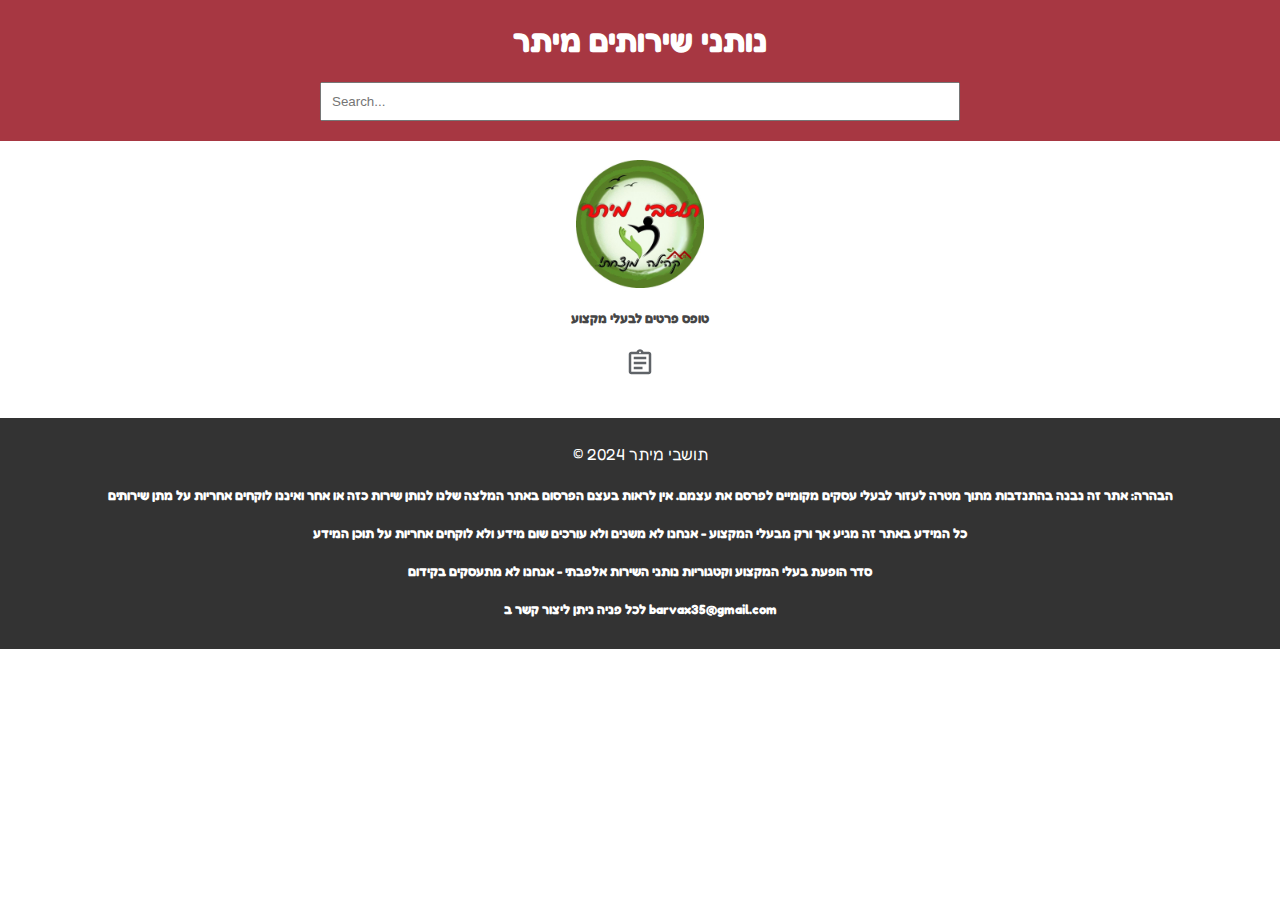
<file: index.html>
<!DOCTYPE html>
<html lang="en">
<head>
    <script src="https://cdn.sheetjs.com/xlsx-latest/package/dist/xlsx.full.min.js"></script>

    <meta charset="UTF-8">
    <link rel="shortcut icon" href="images/1.jpeg" type="image/x-icon">
    <meta name="viewport" content="width=device-width, initial-scale=1.0">
    <title>נותני שירותים מיתר</title>
    <link rel="stylesheet" href="styles.css">
</head>
<body>
    
   
    <header>
        <h1>נותני שירותים מיתר</h1>
        <input type="search" id ='searchbar' placeholder="Search...">

    </header>
   
    <img src="images/1.jpeg" alt="Main Image" id='logo' class="logo">
    <div class="main">
      
            <h5>טופס פרטים לבעלי מקצוע</h5>
            <a href="https://forms.gle/9BEsNSYiCxGMW1DV8"><img src="images/assignment_24dp_FILL0_wght400_GRAD0_opsz24.svg" class="icons" alt=""></a>
         
       
   
        <section class="cards"></section>
    </div>
    <div id="page1">
     
    </div>
    <div id="page2">

    </div>

        <footer>
            <p>© 2024 תושבי מיתר</p>
            <h5>הבהרה: אתר זה נבנה בהתנדבות מתוך מטרה לעזור לבעלי עסקים מקומיים לפרסם את עצמם.
                 אין לראות בעצם הפרסום באתר המלצה שלנו לנותן שירות כזה או אחר ואיננו לוקחים אחריות על מתן שירותים</h5>
            <h5>כל המידע באתר זה מגיע אך ורק מבעלי המקצוע - אנחנו לא משנים ולא עורכים שום מידע ולא לוקחים אחריות על תוכן המידע</h5>
            <h5>סדר הופעת בעלי המקצוע וקטגוריות נותני השירות אלפבתי - אנחנו לא מתעסקים בקידום </h5>
            <h5>לכל פניה ניתן ליצור קשר ב barvax35@gmail.com</h5>
        </footer>
   
    <script src="script.js"></script>
</body>
</html>
</file>
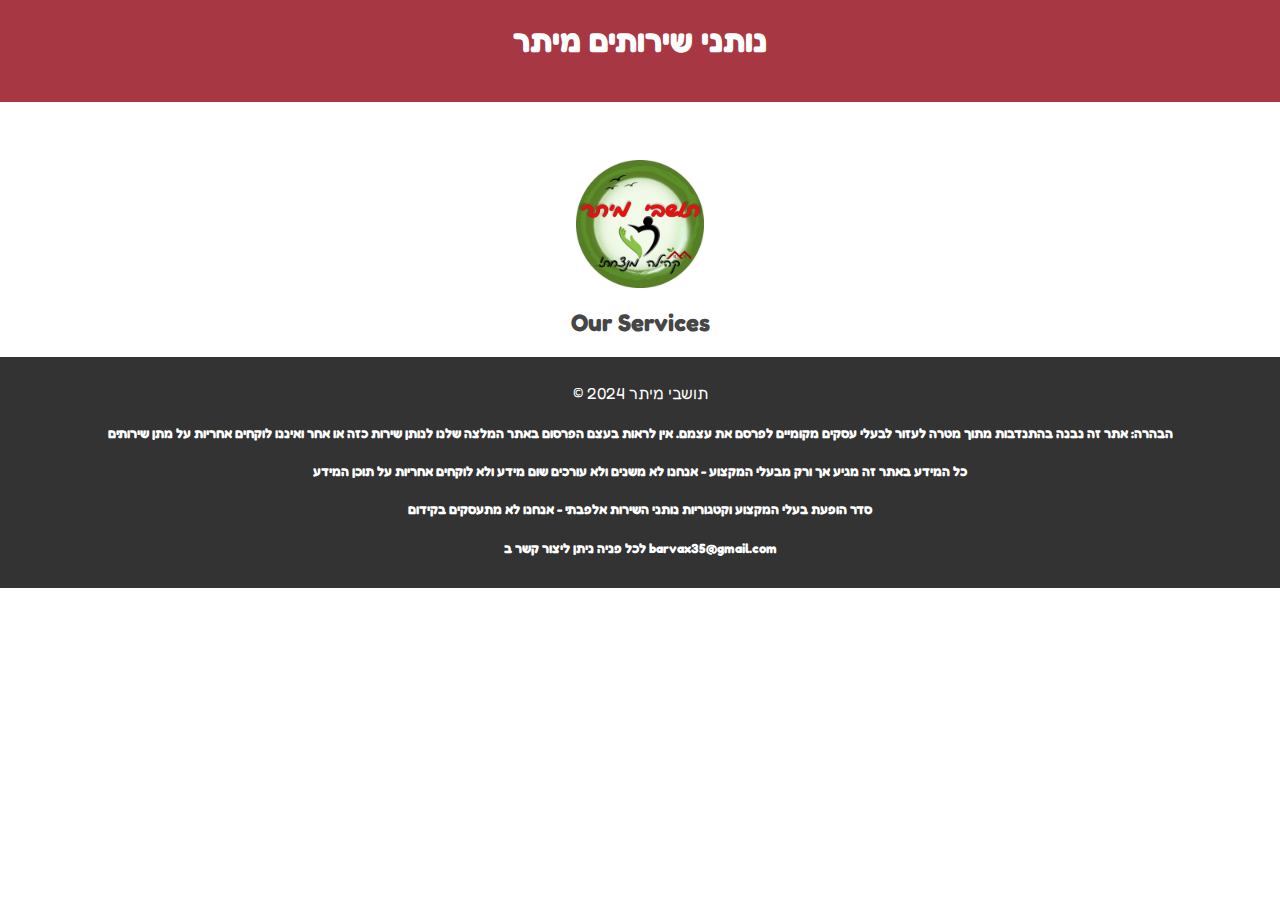
<file: index1.html>
<!DOCTYPE html>
<html lang="en">
<head>
    <script src="https://cdn.sheetjs.com/xlsx-latest/package/dist/xlsx.full.min.js"></script>
    <link rel="shortcut icon" href="images/1.jpeg" type="image/x-icon">
    <meta charset="UTF-8">
    <meta name="viewport" content="width=device-width, initial-scale=1.0">
    <title>נותני שירותים מיתר</title>
    <link rel="stylesheet" href="styles.css">
    <script src="script.js"></script>
</head>
<body>
    <!-- <div class="burger-menu">
        <button id="burger-toggle">☰</button>
        <div class="menu-content hidden">
            <ul>
                <li><a href="#home">Home</a></li>
                <li><a href="#services">Services</a></li>
                <li><a href="#contact">Contact</a></li>
            </ul>
        </div>
    </div> -->
   
    <header>
        <h1>נותני שירותים מיתר</h1>
      
  
    </header>
    <img src="images/1.jpeg" alt="Main Image" id='logo' class="logo">
    <div class="main">
        <h2 id="serviseTitle">Our Services</h2>
    
        <section class="cards1"></section>
    </div>

    <footer>
        <p>© 2024 תושבי מיתר</p>
        <h5>הבהרה: אתר זה נבנה בהתנדבות מתוך מטרה לעזור לבעלי עסקים מקומיים לפרסם את עצמם.
             אין לראות בעצם הפרסום באתר המלצה שלנו לנותן שירות כזה או אחר ואיננו לוקחים אחריות על מתן שירותים</h5>
        <h5>כל המידע באתר זה מגיע אך ורק מבעלי המקצוע - אנחנו לא משנים ולא עורכים שום מידע ולא לוקחים אחריות על תוכן המידע</h5>
        <h5>סדר הופעת בעלי המקצוע וקטגוריות נותני השירות אלפבתי - אנחנו לא מתעסקים בקידום </h5>
        <h5>לכל פניה ניתן ליצור קשר ב barvax35@gmail.com</h5>
    </footer>
   
    <script src="page1.js"></script>
</body>
</html>
</file>
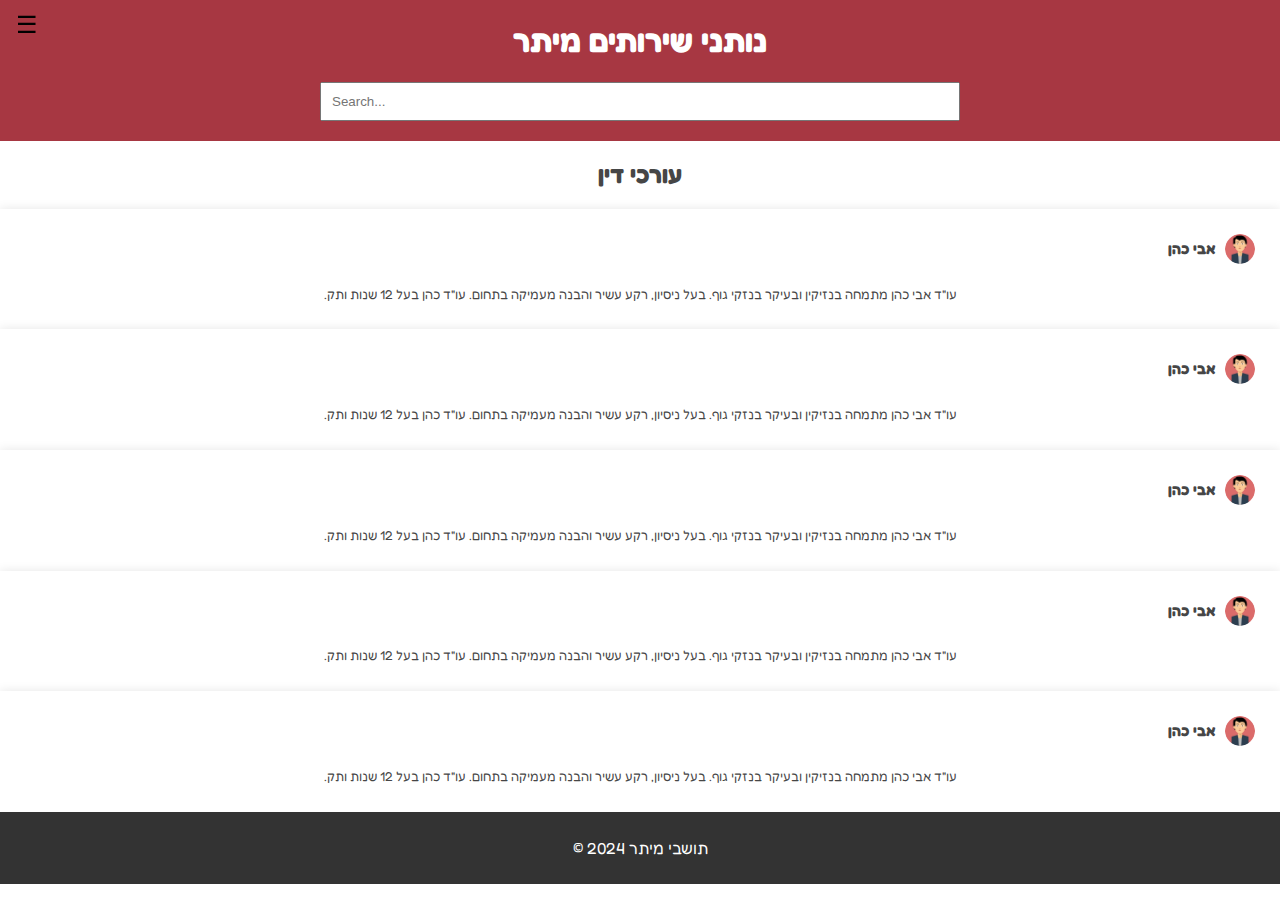
<file: page1.html>
<!DOCTYPE html>
<html lang="en">
<head>
    <meta charset="UTF-8">
    <meta name="viewport" content="width=device-width, initial-scale=1.0">
    <title>נותני שירותים מיתר</title>
    <link rel="stylesheet" href="styles.css">
</head>
<body>
    <div class="burger-menu">
        <button id="burger-toggle">☰</button>
        <div class="menu-content hidden">
            <ul>
                <li><a href="index.html">Home</a></li>
                <li><a href="#services">Services</a></li>
                <li><a href="#contact">Contact</a></li>
            </ul>
        </div>
    </div>
    <header>
        <h1>נותני שירותים מיתר</h1>
        <input type="search" placeholder="Search...">
    </header>
    
    <div class="main">
        <h2>עורכי דין</h2>
        <section class="cards1">
           
            <div class="card">
                <div class="user-title">
                 <img class="icons1" src="images/Programmer-512.webp" alt="">
                    <h3>אבי כהן</h3>
                 
                </div>
              
                <p>עו"ד אבי כהן מתמחה בנזיקין ובעיקר בנזקי גוף. בעל ניסיון, רקע עשיר והבנה מעמיקה בתחום.
                    עו"ד כהן בעל 12 שנות ותק.
                    </p>
            </div>
            <div class="card">
                <div class="user-title">
                 <img class="icons1" src="images/Programmer-512.webp" alt="">
                    <h3>אבי כהן</h3>
                 
                </div>
              
                <p>עו"ד אבי כהן מתמחה בנזיקין ובעיקר בנזקי גוף. בעל ניסיון, רקע עשיר והבנה מעמיקה בתחום.
                    עו"ד כהן בעל 12 שנות ותק.
                    </p>
            </div>
            <div class="card">
                <div class="user-title">
                 <img class="icons1" src="images/Programmer-512.webp" alt="">
                    <h3>אבי כהן</h3>
                 
                </div>
              
                <p>עו"ד אבי כהן מתמחה בנזיקין ובעיקר בנזקי גוף. בעל ניסיון, רקע עשיר והבנה מעמיקה בתחום.
                    עו"ד כהן בעל 12 שנות ותק.
                    </p>
            </div>
            <div class="card">
                <div class="user-title">
                 <img class="icons1" src="images/Programmer-512.webp" alt="">
                    <h3>אבי כהן</h3>
                 
                </div>
              
                <p>עו"ד אבי כהן מתמחה בנזיקין ובעיקר בנזקי גוף. בעל ניסיון, רקע עשיר והבנה מעמיקה בתחום.
                    עו"ד כהן בעל 12 שנות ותק.
                    </p>
            </div>
            <div class="card">
                <div class="user-title">
                 <img class="icons1" src="images/Programmer-512.webp" alt="">
                    <h3>אבי כהן</h3>
                 
                </div>
              
                <p>עו"ד אבי כהן מתמחה בנזיקין ובעיקר בנזקי גוף. בעל ניסיון, רקע עשיר והבנה מעמיקה בתחום.
                    עו"ד כהן בעל 12 שנות ותק.
                    </p>
            </div>
        </section>
    </div>

    <footer>
        <p>© 2024 תושבי מיתר</p>
    </footer>
    <script src="script.js"></script>
</body>
</html>
</file>
<file: styles.css>
@import url('https://fonts.googleapis.com/css2?family=Fredoka:wght@300..700&display=swap');

body, html {
    margin: 0;
    padding: 0;
    font-family: Arial, sans-serif;
    padding-top: 70px;
    font-family: "Fredoka", sans-serif;
    color: #464646;
}
a{
    color: inherit;
    text-decoration: none;
}
.burger-menu button {
    position: absolute;
    top: 10px;
    left: 10px;
    background: none;
    border: none;
    color: black;
    font-size: 24px;
    cursor: pointer;
    z-index: 1000;
}
.home{
    width: 20px;
  
}
.menu-content.hidden {
    display: none;
}

.menu-content ul {
    list-style-type: none;
    padding: 0;
    background-color: #f4f4f4;
    position: absolute;
    width: 200px;
    box-shadow: 0 0 5px rgba(0,0,0,0.5);
    left: 0;
    top: 50px;
    z-index: 1000;
}

.menu-content ul li a {
    display: block;
    padding: 10px;
    text-decoration: none;
    color: black;
    z-index: 1000;
}

header {
    text-align: center;
 

    background-color:#a73742;
    color: white;
   position: fixed;
   top: 0;
   width: 100%;
   z-index: 999;
   left: 0;
   padding-bottom: 20px;
}

header input[type="search"] {
    width: 50%;
    padding: 10px;
   
}

img {
    display: block;
    width: 100%;
    height: auto;
}

.cards {
    padding: 20px;
    display: grid;
    grid-template-columns: repeat(6, 1fr);
    gap: 20px;
    
}
.cards1{
    direction: rtl;
    
}

.card {
    background-color: white;
    padding: 15px;
    box-shadow: 0 0 10px rgba(0,0,0,0.1);
    text-align: center;
    font-size: 0.8em;
  
}
.card1 {
    background-color: white;
    padding: 15px;
    box-shadow: 0 0 10px rgba(0,0,0,0.1);
    text-align: center;
    font-size: 1.4em;
    margin: 25px;
}
footer {
    text-align: center;
    padding: 10px;
    background-color: #333;
    color: white;
}
.main{
    text-align: center;
}
.icons{
    width: 30px;
    margin: auto;
}
.icons1{
 width: 30px;
 height: fit-content;
}
.small-icon{
width: 30px;
margin: auto;
margin-top: 5px;
padding: 10px;
}
.user-title{
display: flex;
margin-right: auto;
}
.user-title > img{
    margin: 0%;
    padding: 10px;
    border-radius: 50%;
}
.logo{
    width: 10%;
    margin: auto;
    margin-top: 20px;
    display: block;
    
}
.div-icons{
    display: flex;
    justify-content: center;
}

@media (max-width: 800px) {
    header input[type="search"] {
        width: 90%;
    }
    .cards {
        padding: 20px;
        display: grid;
        grid-template-columns: repeat(4, 1fr);
        gap: 20px;
    }
    .logo{
        width: 30%;
        margin: auto;
        margin-top: 20px;
        
    }
    
}

@media (max-width: 600px) {
    header input[type="search"] {
        width: 90%;
    }
    .cards {
        padding: 20px;
        display: grid;
        grid-template-columns: repeat(2, 1fr);
        gap: 20px;
    }
    .logo{
        width: 50%;
        margin: auto;
        margin-top: 20px;
        
    }
}
</file>
